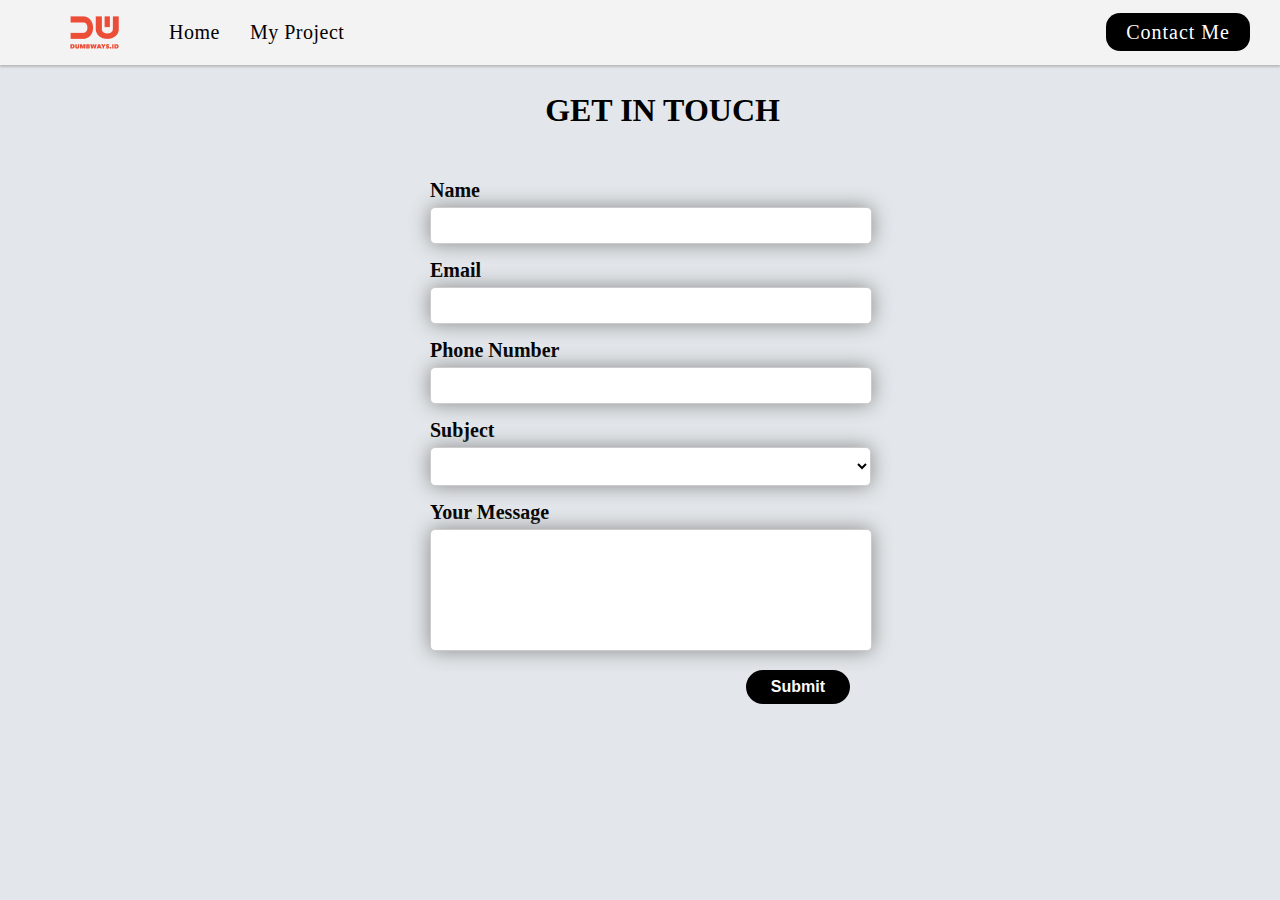
<file: contact.html>
<!DOCTYPE html>
<html lang="en">

<head>
    <meta charset="UTF-8">
    <meta http-equiv="X-UA-Compatible" content="IE=edge">
    <meta name="viewport" content="width=device-width, initial-scale=1.0">
    <title>Contact</title>
    <link rel="stylesheet" href="/assets/css/style.css">
</head>

<body>
    <!-- navbar -->
    <nav>
        <div class="navbar">
            <ul>
                <img src="/assets/img/logo.png" alt="logo">
                <li><a href="index.html">Home</a></li>
                <li><a href="project.html">My Project</a></li>
            </ul>

        </div>
        <div class="contactnav">
            <a href="">Contact Me</a>
        </div>

    </nav>

    <!-- contactform -->

    <h2 class="getIn"> GET IN TOUCH </h2>
    <form class="formPosition">
        <div>
            <label for="name">Name</label>
            <input type="text" id="name">
        </div>

        <div>
            <label for="email">Email</label>
            <input type="text" id="email">
        </div>

        <div>
            <label for="phone">Phone Number</label>
            <input type="text" id="phone">
        </div>

        <div>
            <label for="subject">Subject</label>
            <select id="subject" class="customselect">
                <option selected hidden></option>
                <option>Let's Talk</option>
                <option>Let's Collaboration</option>
                <option>I am Hiring</option>
            </select>
        </div>

        <div>
            <label for="message">Your Message</label>
            <textarea id="message"></textarea>
        </div>

        <div>
            <button type="button" onclick="takeData()">Submit</button>
        </div>
    </form>

    <script src="/assets/js/app.js"></script>

</body>

</html>
</file>
<file: assets/css/style.css>
/* navbar */
nav {
    display: flex;
    align-items: center;
    justify-content: space-between;
    background-color: #f4f3f3;
    padding: 0 30px;

    box-shadow: 0 2px 2px rgb(187, 187, 187);
}

.navbar ul {
    list-style: none;
    display: flex;
    align-items: center;
}

.navbar img {
    margin-right: 50px;
}

.navbar ul li {
    margin-right: 30px;
}

.navbar a {
    text-decoration: none;
    font-size: 20px;
    color: black;
    letter-spacing: 0.5px;
}

.navbar a:hover {
    border-radius: 12px;
    padding: 3px 5px;
    background-color: #696969;
    color: #fafafa;
}

.contactnav a {
    text-decoration: none;
    font-size: 20px;
    color: rgb(255, 255, 255);
    background-color: rgb(0, 0, 0);
    padding: 8px 20px;
    border-radius: 14px;
    letter-spacing: 1px;
}

.contactnav a:hover {
    background-color: #696969;
    color: #fafafa;
}

/* bagian page */

body {
    background-color: #e3e7eb;
    margin: 0;
}

.page {
    box-sizing: border-box;
    background-color: white;
    margin: 60px 120px;
    display: flex;
    border-radius: 10px;
    box-shadow: 2px 5px 0 #b0b2b5;
}

.text1 {
    margin: 80px 50px;
    align-items: center;
}

.text1 p {
    text-align: justify;
}

/* contact css */
.contacttext {
    display: flex;
    align-items: center;
    margin-top: 40px;
}

.contacttext1 {
    text-decoration: none;
    background-color: black;
    color: whitesmoke;
    padding: 8px 40px;
    border-radius: 20px;
    margin-right: 50px;
    font-weight: bold;
    letter-spacing: 2px;
    font-size: 15px;
}

.contacttext1:hover {
    background-color: #696969;
    color: #fafafa;
}

.contacttext p {
    font-weight: bold;
    letter-spacing: 2px;
    margin-right: 20px;
}

.contacttext i {
    color: black;
}

/* icon */
.icons {
    margin-top: 40px;
}

.icons span {
    margin-right: 20px;
}

/* gambar */
.gambar {
    background-color: white;
    align-items: center;
    margin: 70px 50px;
    border-radius: 20px;
    box-shadow: 0 0 20px grey;
    transition: all 1s ease-in;
}

.gambar:hover {
    scale: 105%;
    cursor: pointer;
}

.gambar:hover h3,
.gambar:hover p {
    text-decoration: underline;
}


.gambar h3 {
    text-align: center;
    margin-top: 2px;
}

.gambar p {
    text-align: center;
    margin-top: -20px;
}

.img2 {
    width: 240px;
    height: 320px;
    object-fit: cover;
    border-radius: 10px;

}




/* FormC */

.getIn {
    text-align: center;
    font-size: 32px;
    margin-left: 45px;
}

.formPosition {
    width: 420px;
    margin: 50px auto;
    height: 520px;
}

.formPosition div {
    margin-top: 15px;
}

label {
    font-weight: bold;
    font-size: 20px;
}

input,
textarea {
    width: 100%;
    background-color: #ffffff;
    border-radius: 5px;
    border: 1px solid #cccccc;
    box-shadow: 0 0 20px #8a8a8a;
    padding: 10px;
    margin-top: 5px;
}

.customselect {
    width: 105%;
    border-radius: 5px;
    padding: 10px;
    margin-top: 5px;
    box-shadow: 0 0 20px #8a8a8a;
    border: 1px solid #cccccc;
    background-color: #ffffff;
    position: relative;
    font-family: Arial;
    font-weight: bold;
}

textarea {
    resize: none;
    height: 100px;
}

button {
    float: right;
    text-decoration: none;
    background-color: black;
    color: #fafafa;
    border-radius: 20px;
    padding: 8px 25px;
    border: none;
    font-weight: bold;
    font-size: 16px;
}

button:hover {
    cursor: pointer;
    background-color: #696969;
    color: #fafafa;
}
</file>
